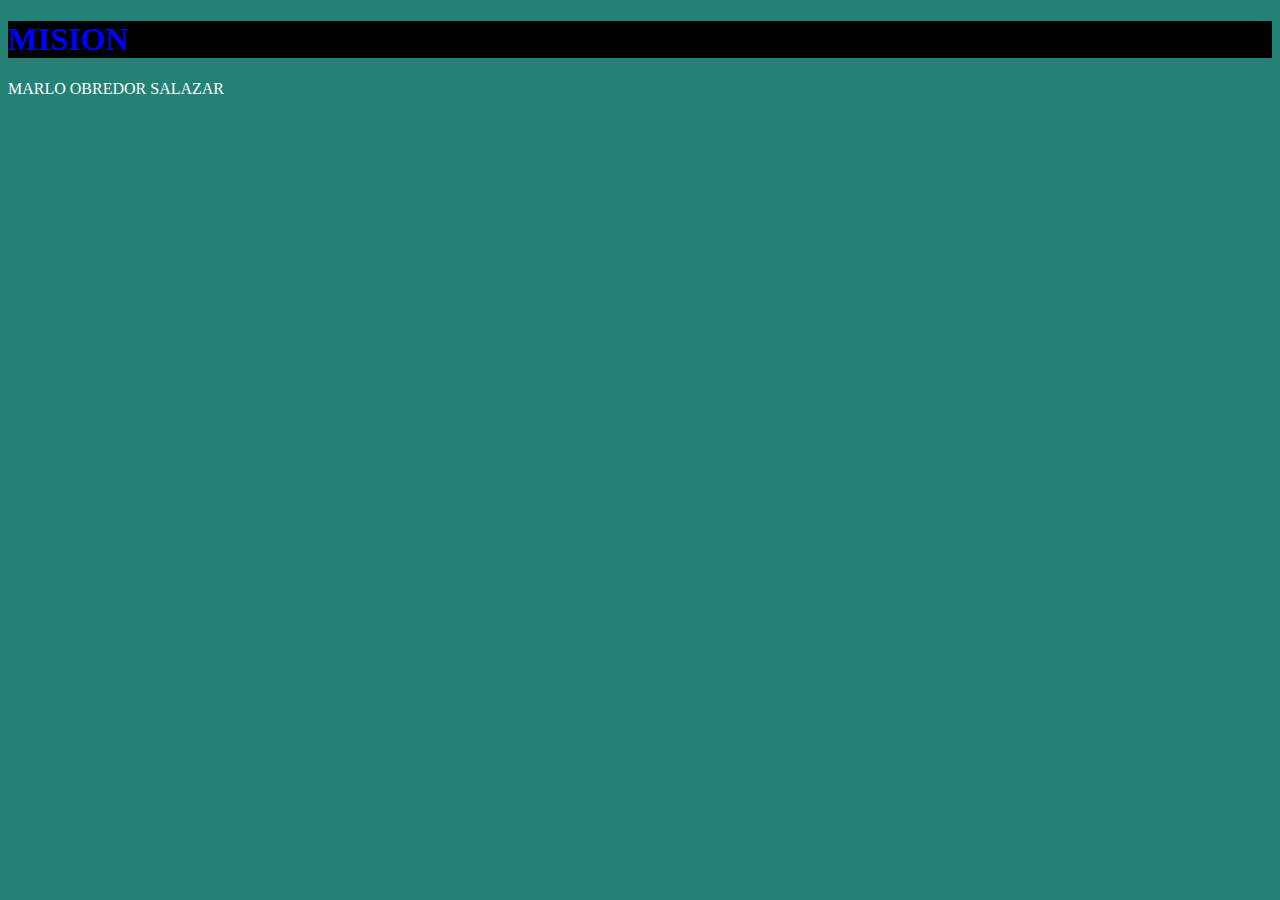
<file: mision.html>
<!DOCTYPE html>
<html lang="en">
<head>
	<meta charset="utf-8">
	<title>MISION</title>
	
</head>
<body style="background: #238276;">
	<h1 style="color:blue; background: black;">MISION</h1>
	<p style="color:white;">MARLO OBREDOR SALAZAR</p>
	<br>
	

</body>
</html>
</file>
